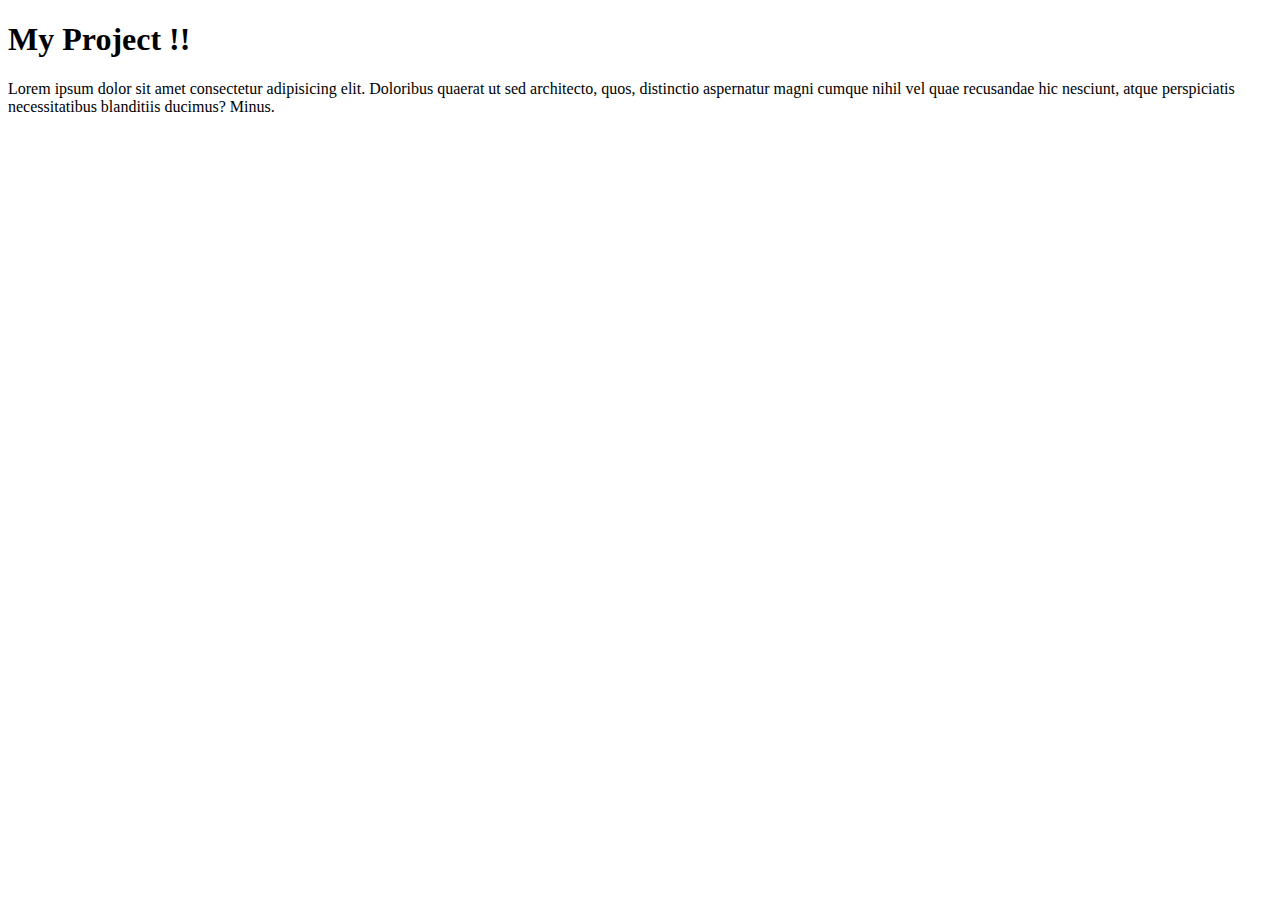
<file: index.html>
<!DOCTYPE html>
<html lang="en">
<head>
    <meta charset="UTF-8">
    <meta name="viewport" content="width=device-width, initial-scale=1.0">
    <title>Document</title>
</head>
<body>
    <h1>My Project !!</h1>
    <p>Lorem ipsum dolor sit amet consectetur adipisicing elit. Doloribus quaerat ut sed architecto, quos, distinctio aspernatur magni cumque nihil vel quae recusandae hic nesciunt, atque perspiciatis necessitatibus blanditiis ducimus? Minus.</p>
</body>
</html>
</file>
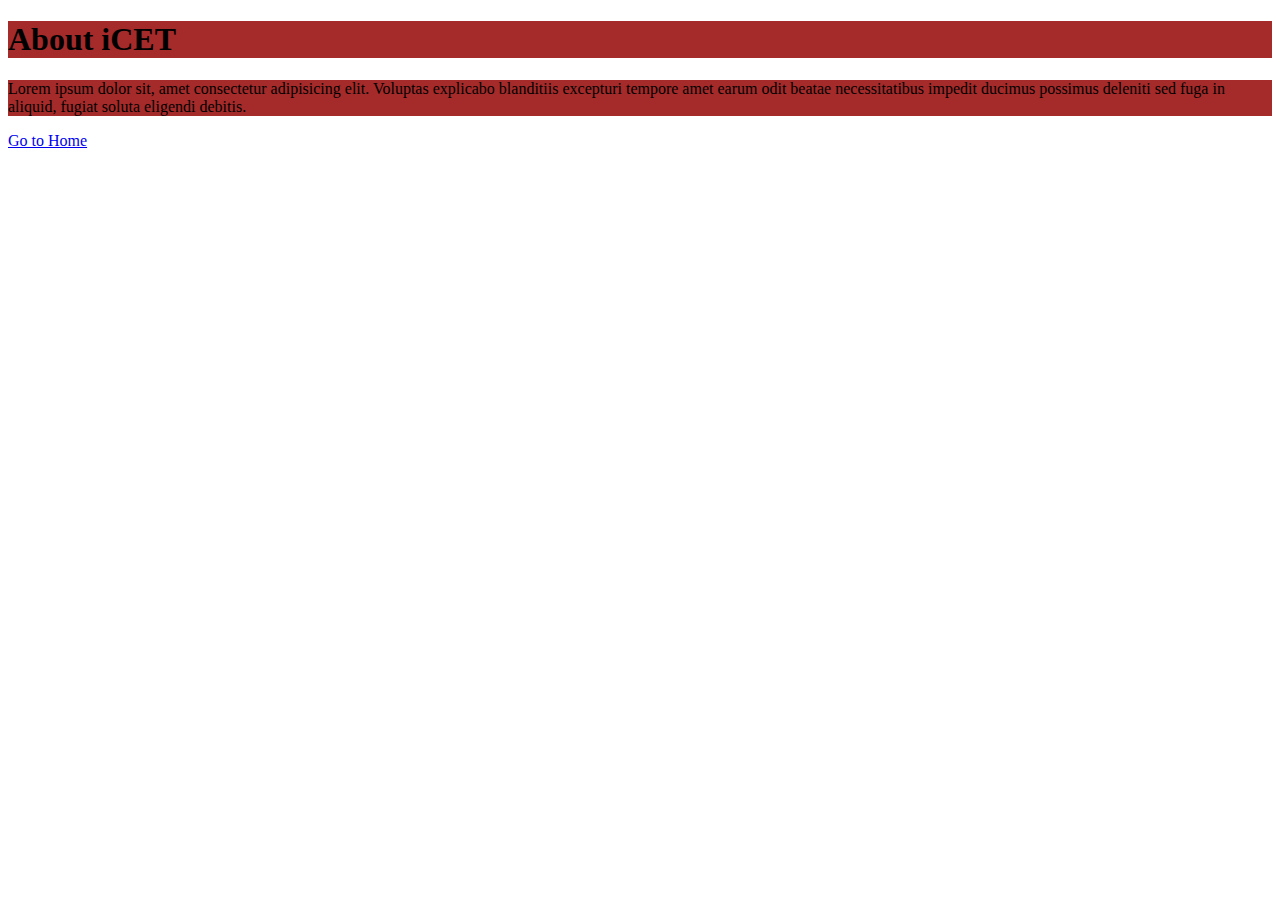
<file: about.html>
<!DOCTYPE html>
<html lang="en">
<head>
    <meta charset="UTF-8">
    <meta name="viewport" content="width=device-width, initial-scale=1.0">
    <title>Document</title>
    <link rel="stylesheet" href="/style.css">
</head>
<body>
    <h1>About iCET</h1>
    <p class="group2">Lorem ipsum dolor sit, amet consectetur adipisicing elit. Voluptas explicabo blanditiis excepturi tempore amet earum odit beatae necessitatibus impedit ducimus possimus deleniti sed fuga in aliquid, fugiat soluta eligendi debitis.</p>
    <a href="index.html">Go to Home</a>
</body>
</html>
</file>
<file: style.css>
h1{
    background-color: brown;
}

 #title{
    background-color: aqua;
}

.group1{
   background-color: aqua; 
}
.group2{
   background-color: brown; 
}
</file>
